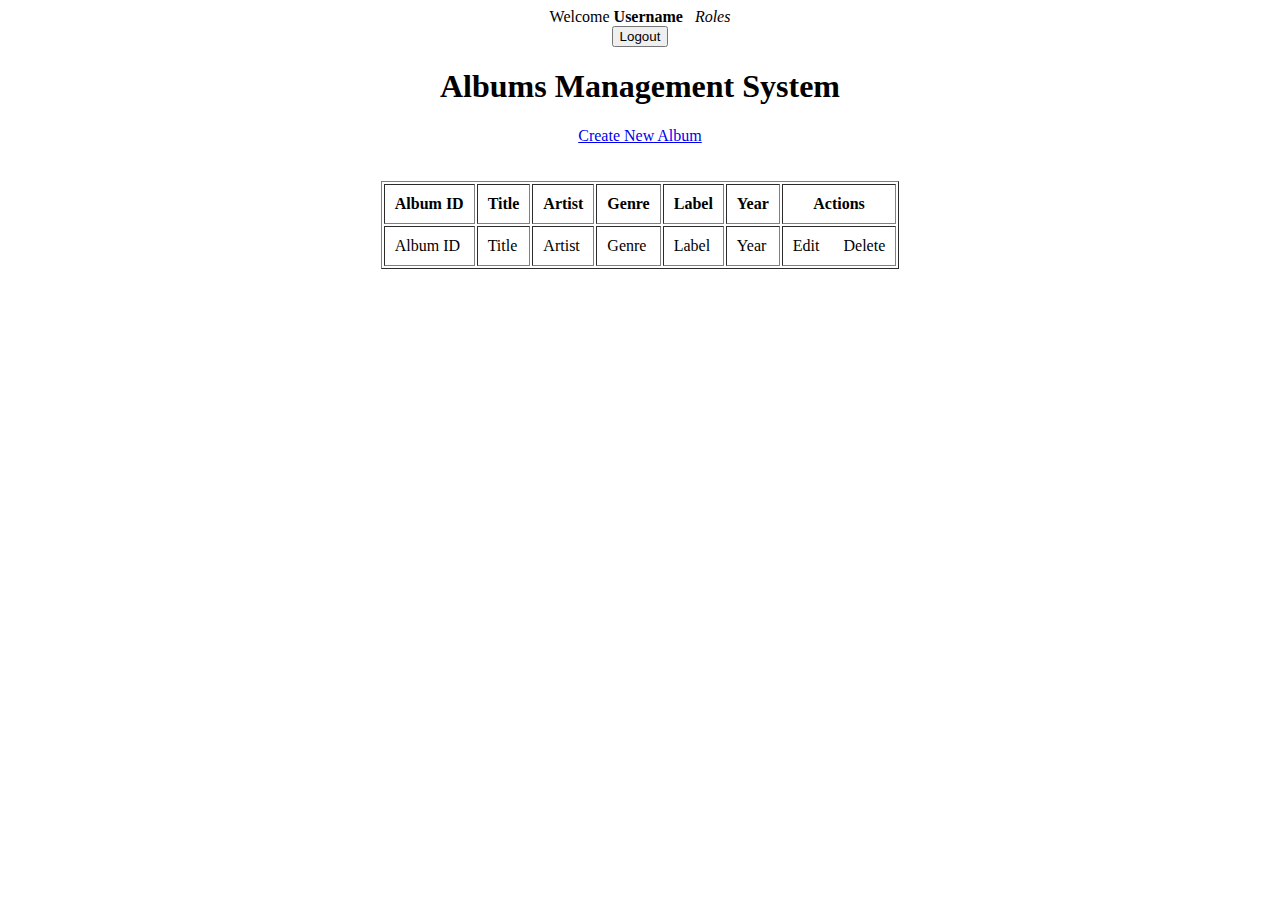
<file: src/main/resources/templates/index.html>
<!DOCTYPE html>
<html xmlns:th="http://www.thymeleaf.org" xmlns:sec="https://www.thymeleaf.org/thymeleaf-extras-springsecurity5">
<head>
<meta charset="ISO-8859-1">
<title>Albums Management System</title>
</head>
<body>
<div align="center">	
	<div sec:authorize="isAuthenticated()">
		Welcome <b><span sec:authentication="name">Username</span></b>
		&nbsp;
		<i><span sec:authentication="principal.authorities">Roles</span></i>
	</div>
		
	<form th:action="@{/logout}" method="post">
		<input type="submit" value="Logout" />
	</form>
	
	<h1>Albums Management System</h1>
	<div sec:authorize="hasAnyAuthority('EDITOR', 'ADMIN')">
		<a href="new">Create New Album</a>
	</div>
	
	<br/><br/>
	<table border="1" cellpadding="10">
		<thead>
			<tr>
				<th>Album ID</th>
				<th>Title</th>
				<th>Artist</th>
				<th>Genre</th>
				<th>Label</th>
				<th>Year</th>
				
				<th sec:authorize="hasAnyAuthority('ADMIN', 'EDITOR')">Actions</th>				
				
			</tr>
		</thead>
		<tbody>
			<tr th:each="album : ${listAlbums}">
				<td th:text="${album.id}">Album ID</td>
				<td th:text="${album.title}">Title</td>
				<td th:text="${album.artist}">Artist</td>
				<td th:text="${album.genre}">Genre</td>
				<td th:text="${album.label}">Label</td>
				<td th:text="${album.year}">Year</td>
				
				<td sec:authorize="hasAnyAuthority('ADMIN', 'EDITOR')">
					<a th:href="@{'/edit/' + ${album.id}}">Edit</a>			
					&nbsp;&nbsp;&nbsp;&nbsp;
					<a sec:authorize="hasAnyAuthority('ADMIN')" th:href="@{'/delete/' + ${album.id}}">Delete</a>
				</td>
			</tr>
		</tbody>
	</table>
</div>
</body>
</html>
</file>
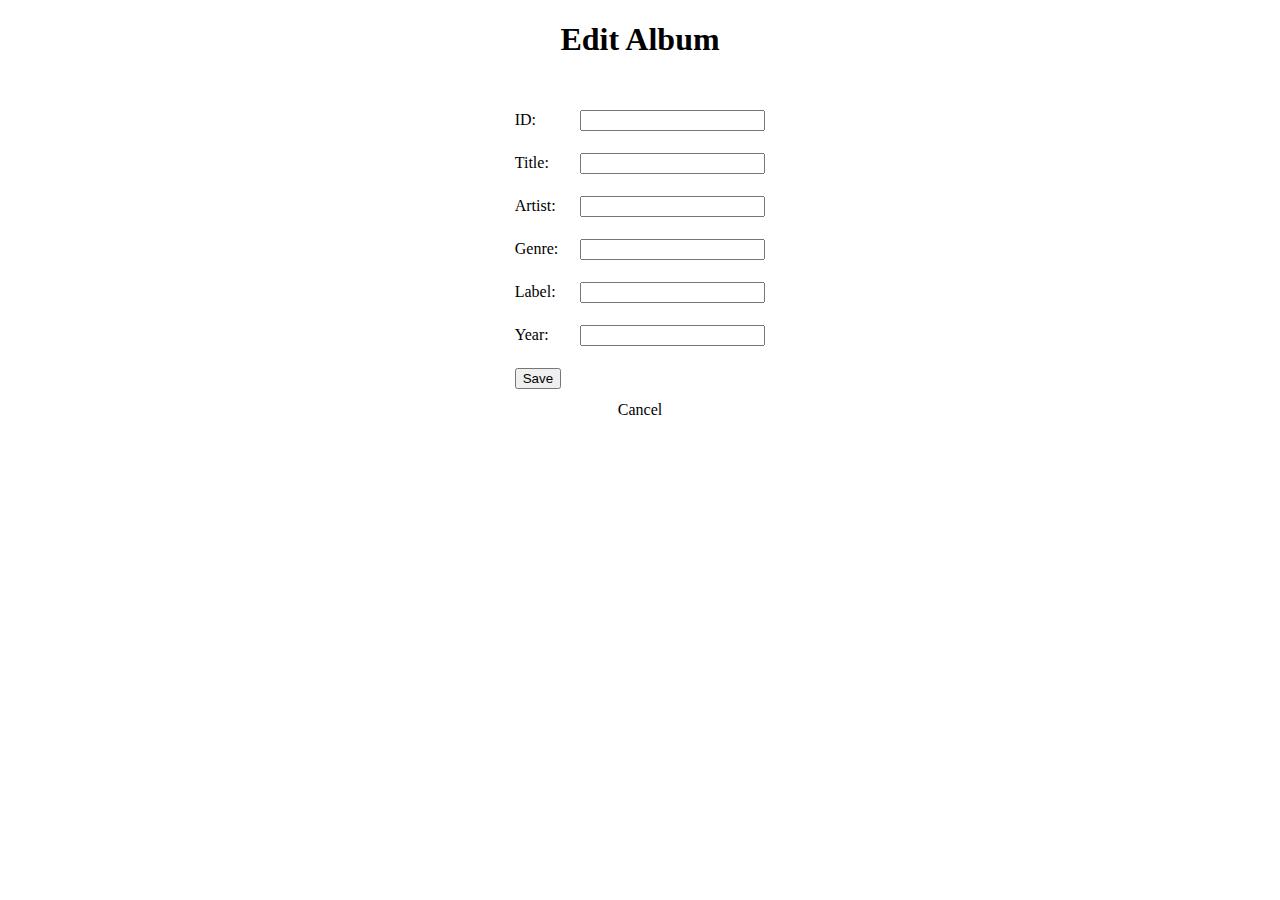
<file: src/main/resources/templates/editAlbum.html>
<!DOCTYPE html>
<html xmlns:th="http://www.thymeleaf.org">
<head>
<meta charset="ISO-8859-1">
<title>Edit Album</title>
</head>
<body>
	<div align="center">	
		<h1>Edit Album</h1>
		<br/>
		<form action="#" th:action="@{/save}" th:object="${album}" method="post" autocomplete="off">
			<table border="0" cellpadding="10">
				<tr>
					<td>ID:</td>
					<td><input type="text" th:field="*{id}" readonly="readonly" /></td>
				</tr>
				<tr>
					<td>Title:</td>
					<td><input type="text" th:field="*{title}" /></td>
				</tr>
				<tr>
					<td>Artist:</td>
					<td><input type="text" th:field="*{artist}" /></td>
				</tr>				
				<tr>
					<td>Genre:</td>
					<td><input type="text" th:field="*{genre}" /></td>
				</tr>				
				<tr>
					<td>Label:</td>
					<td><input type="text" th:field="*{label}" /></td>
				</tr>	
				<tr>
					<td>Year:</td>
					<td><input type="text" th:field="*{year}" /></td>
				</tr>			
				<tr>
					<td colspan="2"><button type="submit">Save</button></td>
				</tr>
			</table>
		</form>
		
			<a th:href="@{/}">Cancel</a>
	</div>
</body>
</html>
</file>
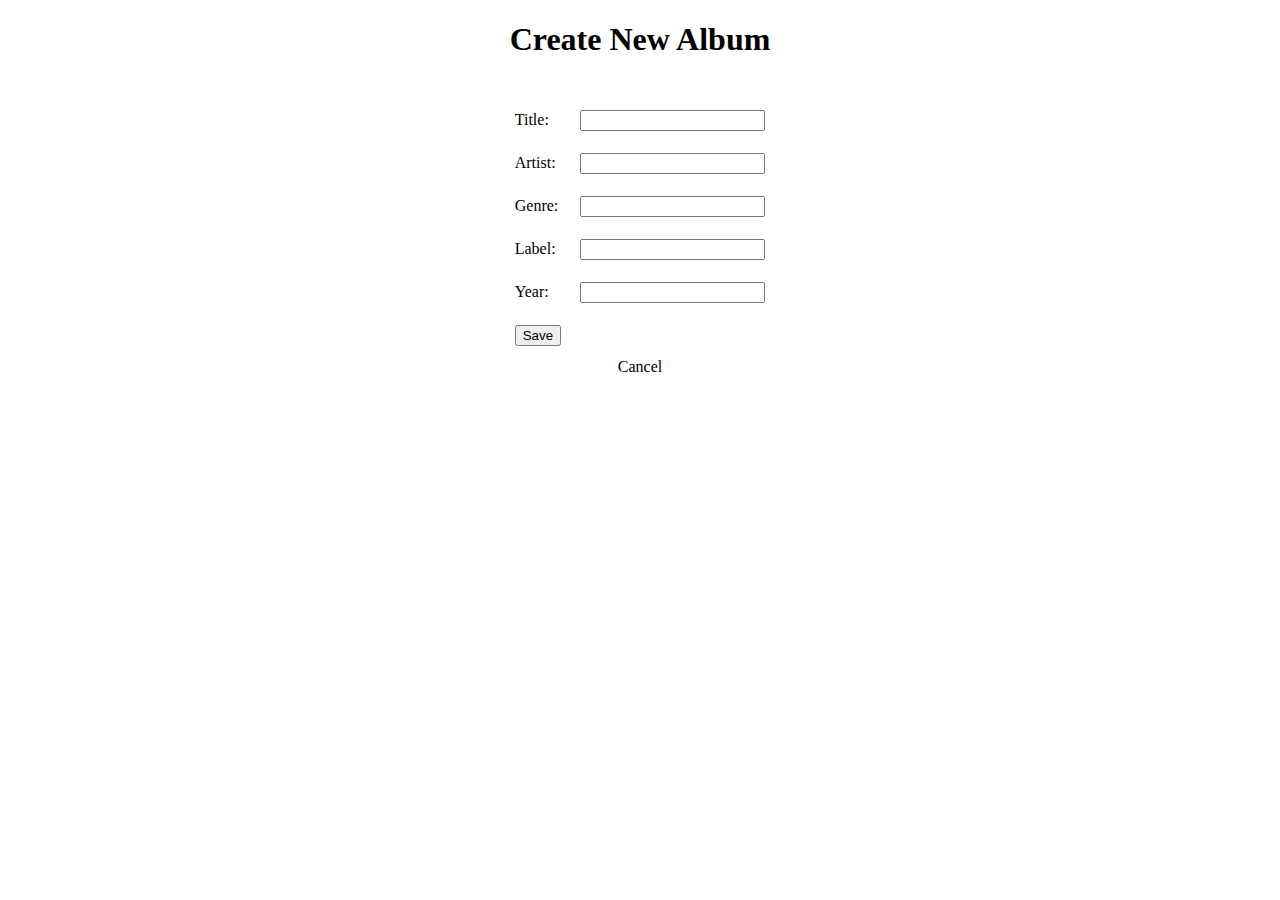
<file: src/main/resources/templates/newAlbum.html>
<!DOCTYPE html>
<html xmlns:th="http://www.thymeleaf.org">
<head>
<meta charset="ISO-8859-1">
<title>Create New Album</title>
</head>
<body>
	<div align="center">	
		<h1>Create New Album</h1>
		<br/>
		<form action="#" th:action="@{/save}" th:object="${album}" method="post" autocomplete="off">
			<table border="0" cellpadding="10">
				<tr>
					<td>Title:</td>
					<td><input type="text" th:field="*{title}" /></td>
				</tr>
				<tr>
					<td>Artist:</td>
					<td><input type="text" th:field="*{artist}" /></td>
				</tr>				
				<tr>
					<td>Genre:</td>
					<td><input type="text" th:field="*{genre}" /></td>
				</tr>				
				<tr>
					<td>Label:</td>
					<td><input type="text" th:field="*{label}" /></td>
				</tr>	
				<tr>
					<td>Year:</td>
					<td><input type="text" th:field="*{year}" /></td>
				</tr>			
				<tr>
					<td colspan="2"><button type="submit">Save</button></td>
				</tr>
			</table>
		</form>
		
		<a th:href="@{/}">Cancel</a>
	</div>
</body>
</html>
</file>
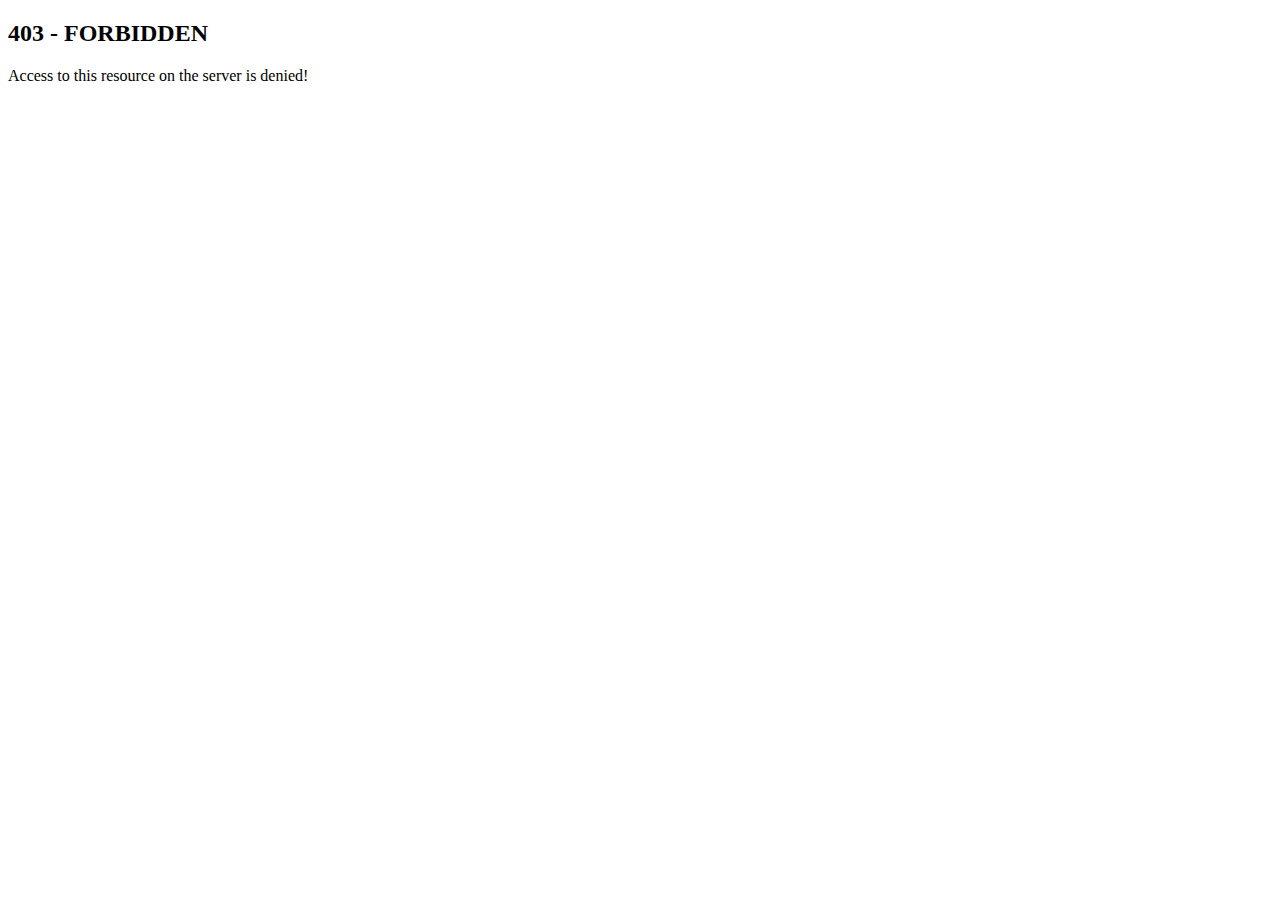
<file: src/main/resources/templates/status403.html>
<!DOCTYPE html>
<html>
<head>
<meta charset="ISO-8859-1">
<title>Access Denied</title>
</head>
<body>
	<h2>403 - FORBIDDEN</h2>
	<p>Access to this resource on the server is denied!</p>
</body>
</html>
</file>
